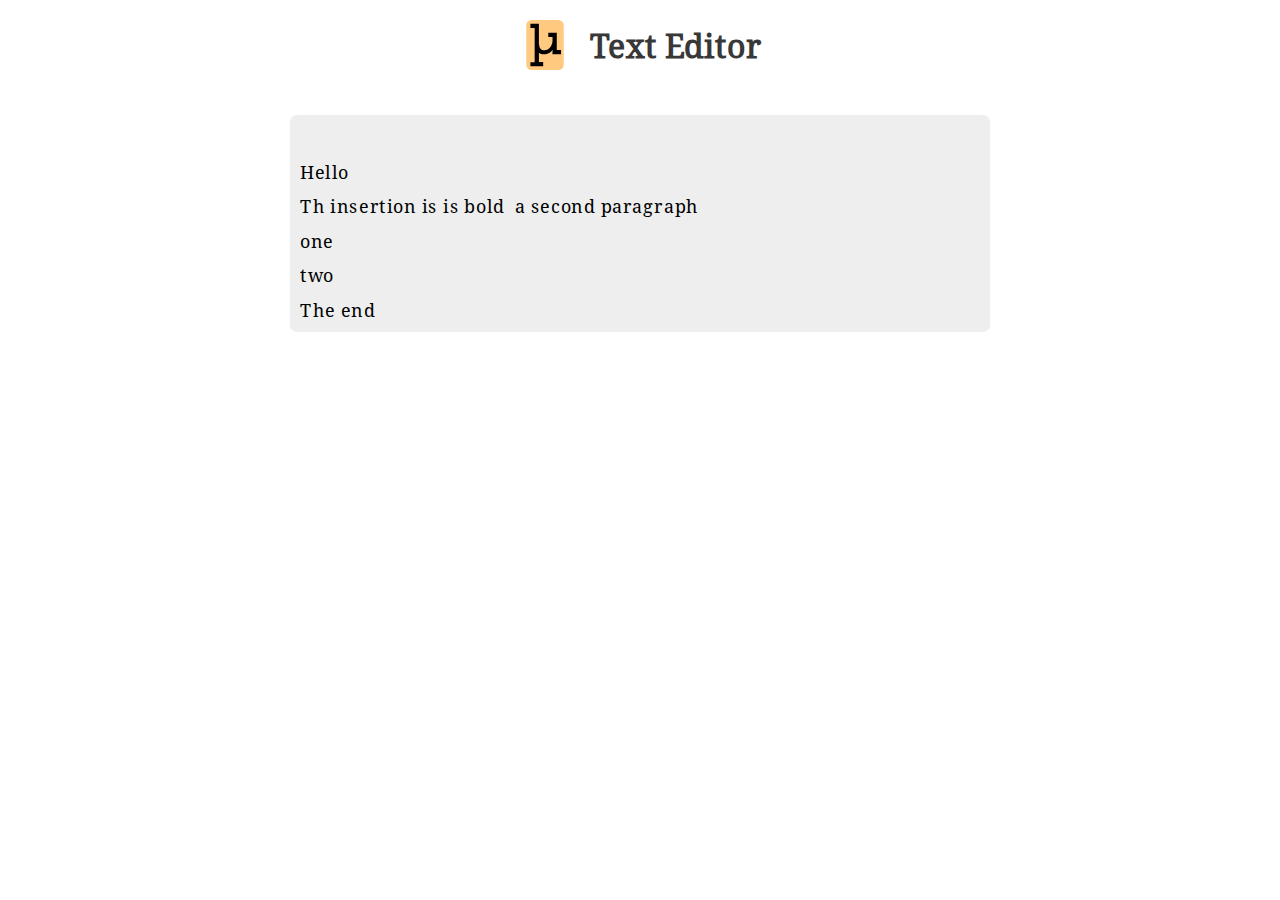
<file: index.html>
<!DOCTYPE html>
<html lang="en">

<head>
    <meta charset="UTF-8">
    <meta name="viewport" content="width=device-width, initial-scale=1.0">
    <title>Text Editor</title>
    <link rel="shortcut icon" href="image/favicon.svg" type="image/svg">
    <link rel="stylesheet" href="style/style.css">
</head>

<body>
    <div id="web-container">
        <a id="header" href="">
            <img id="logo" src="image/favicon.svg" alt="">
            <h2 id="header-text">Text Editor</h2>
        </a>

        <div class="content-wrapper">
            <div id="textEditor"></div>
            <div id="plain-html"></div>
            <div id="delta"></div>
        </div>
    </div>
    
    <script src="/script/textEditor/TextEditor.js" type="module"></script>
    <script src="/script/textEditor/test/TextEditor.js" type="module"></script>

</body>

</html>
</file>
<file: style/style.css>
/* avrileserif-regular */
@font-face {
	font-family: Avrile Serif;
	font-style: normal;
	font-weight: 400;
	src: local("AvrileSerif Regular"), local("AvrileSerif-Regular"), url(/font/Avrile-Serif/woff/avrileserif-regular.woff2) format("woff2");
}

* {
    margin: 0;
    padding: 0;
}


@media (prefers-color-scheme: light) {
    :root {
        --bg-1-colour: #fff;
        --bg-2-colour: #eeeeee;
    
        --txt-1-colour: #000000;
        --txt-2-colour: #383838;
    }
}

@media (prefers-color-scheme: dark) {
    :root {
        --bg-1-colour: #000000;
        --bg-2-colour: #383838;
    
        --txt-1-colour: #fff;
        --txt-2-colour: #eeeeee;
    }
}


body {
    background-color: var(--bg-1-colour);
}

#header {
    position: relative;
    display: flex;
    flex-direction: row;
    align-items: center;
    justify-content: center;
    width: 100%;
    padding: 20px 0;
    text-decoration: none;
}
#logo {
    height: 50px;

}
#header-text {
    color: var(--txt-2-colour);
    margin-left: 20px;
    font-family: Avrile Serif, serif;
    font-size: 2em;
}

.content-wrapper {
    position: relative;
    max-width: 700px;
    left: 50%;
    transform: translateX(-50%);
    padding: 15px;
}

#plain-html {
    box-sizing: border-box;
    color: var(--txt-2-colour);
    padding-bottom: 20px;
}

#delta {
    box-sizing: border-box;
    width: 100%;
    color: var(--txt-2-colour);
}

#textEditor {
    box-sizing: border-box;
    position: relative;
    margin-top: 10px;
    width: 100%;
    padding: 5px 10px;
    outline: none;
    color: var(--txt-1-colour);
    background-color: var(--bg-2-colour);
    border-radius: 7px;
    /* overflow: scroll; */
    font-family: Avrile Serif, serif;
    font-size: 1.2em;
    line-height: 1.8;
    word-spacing: -0.02em;
    letter-spacing: 0.03em;
    font-size-adjust: 0.5;
    white-space: pre-wrap;
    word-wrap: normal;
    word-break: break-word;
}

#textEditor > * {
    position: relative;
    margin-bottom: 2em;
    width: 100%;
}

.card {
    margin-top: 20px;
    height: 40px;
    width: 100%;
    padding: 5px 10px;
    font-family: Avrile Serif, serif;
    background-color: var(--bg-2-colour);
    color: var(--bg-2-colour);
    transition: height 200ms ease-in-out;
    overflow: hidden;
}

.card.active {
    height: 240px;
}

.collapser {
    height: 45px;
    cursor: pointer;
    border-bottom: var(--txt-2-colour) 1px solid;
    transition: border-color 200ms ease-out;
}

.card:not(.active) .collapser {
    border-color: var(--bg-1-colour);
}

.collapser > h3 {
    color: var(--txt-2-colour);
    font-weight: 700;
    font-size: 1.3em;
    line-height: 40px;
    padding-left: 10px;
}

.card-content {
    padding: 10px;
}
</file>
